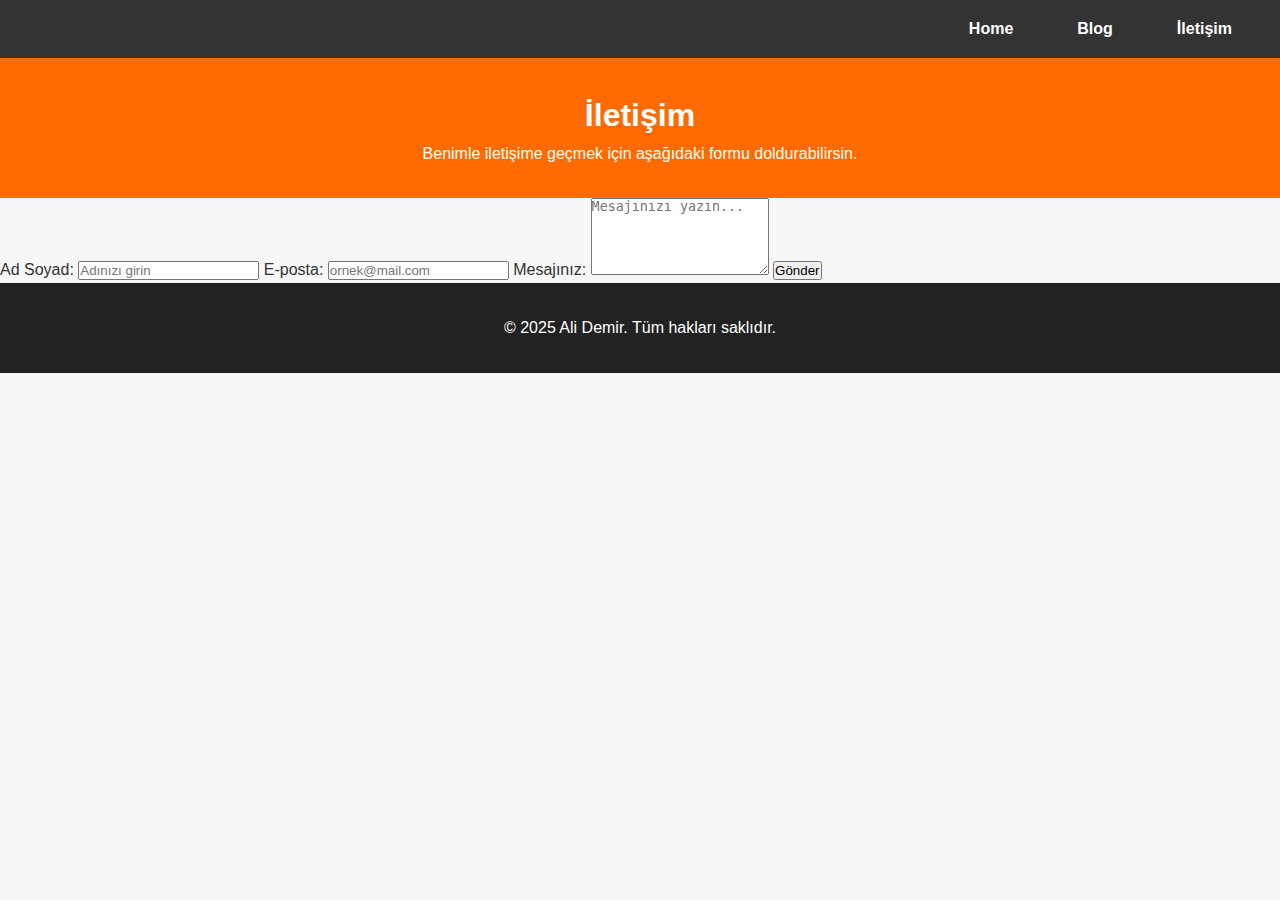
<file: iletisim.html>
<!DOCTYPE html>
<html lang="tr">
<head>
  <meta charset="UTF-8">
  <meta name="viewport" content="width=device-width, initial-scale=1.0">
  <title>İletişim | Ali Demir</title>
  <link rel="stylesheet" href="style.css">
</head>
<body>
  <nav class="main-navbar">
    <ul>
      <li><a href="index.html">Home</a></li>
      <li><a href="blog.html">Blog</a></li>
      <li><a href="iletisim.html" class="active">İletişim</a></li>
    </ul>
  </nav>

  <header class="page-header">
    <h1>İletişim</h1>
    <p>Benimle iletişime geçmek için aşağıdaki formu doldurabilirsin.</p>
  </header>

  <main class="contact-section">
    <form class="contact-form">
      <label>Ad Soyad:</label>
      <input type="text" placeholder="Adınızı girin" required>

      <label>E-posta:</label>
      <input type="email" placeholder="ornek@mail.com" required>

      <label>Mesajınız:</label>
      <textarea rows="5" placeholder="Mesajınızı yazın..." required></textarea>

      <button type="submit">Gönder</button>
    </form>
  </main>

  <footer>
    <p>© 2025 Ali Demir. Tüm hakları saklıdır.</p>
  </footer>
</body>
</html>
</file>
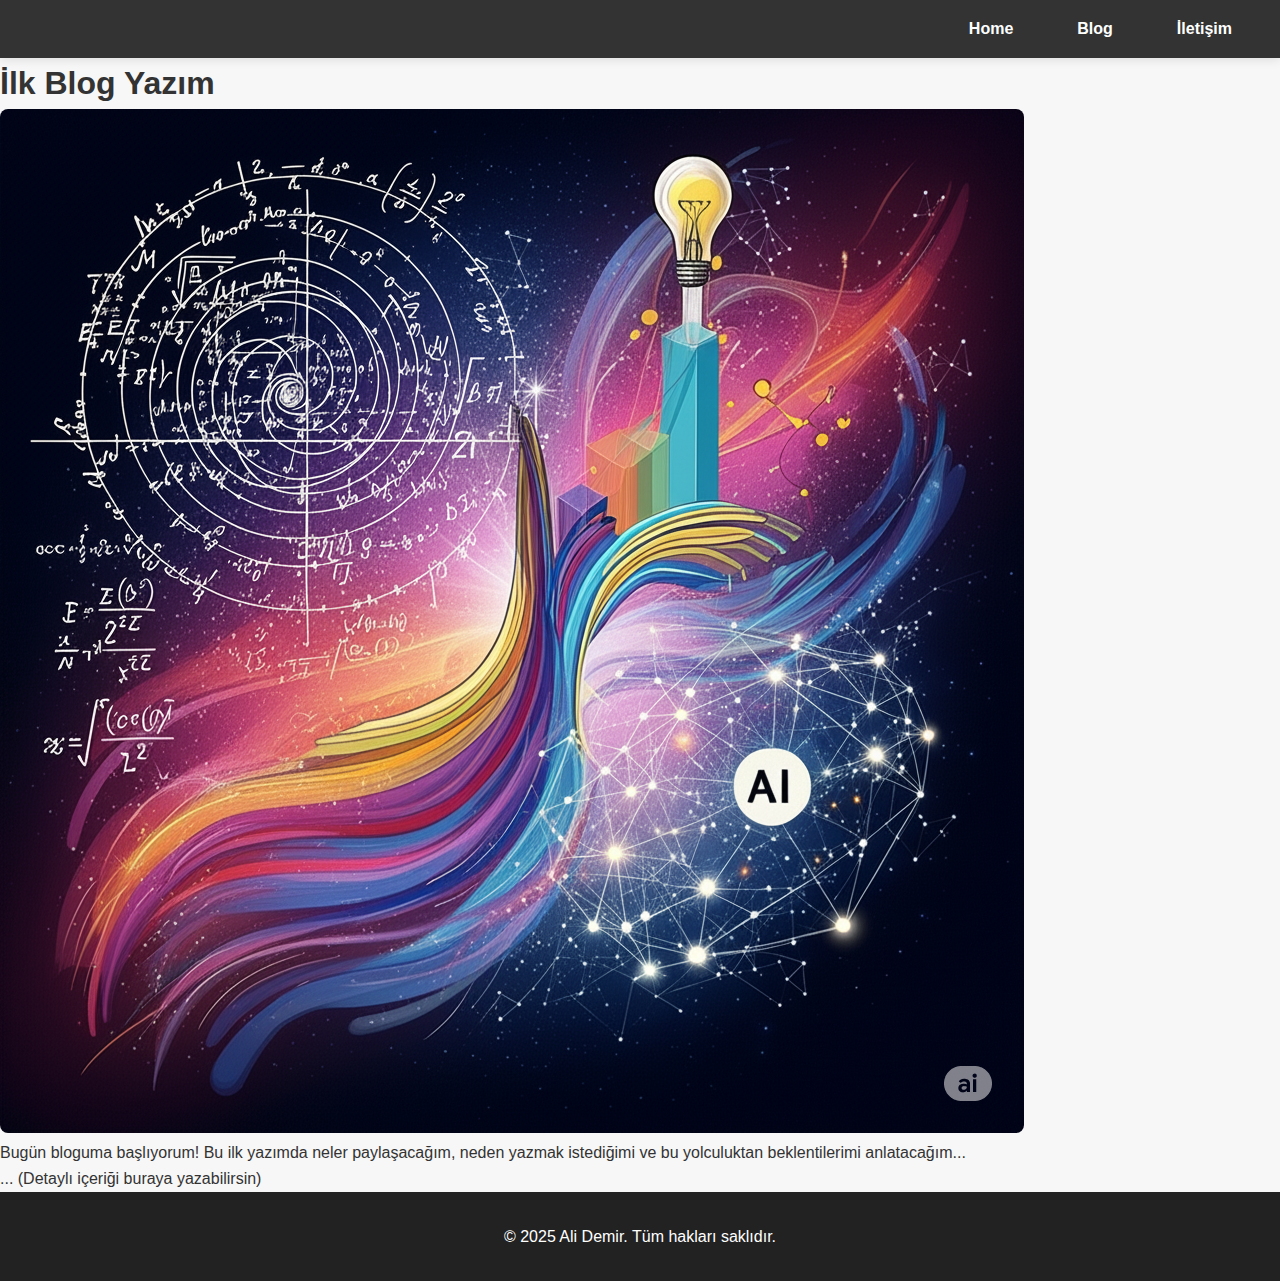
<file: Blog/blog1.html>
<!DOCTYPE html>
<html lang="tr">
<head>
  <meta charset="UTF-8">
  <meta name="viewport" content="width=device-width, initial-scale=1.0">
  <title>İlk Blog Yazım | Ali Demir</title>
  <link rel="stylesheet" href="../style.css">
</head>
<body>
  <nav class="main-navbar">
    <ul>
      <li><a href="../index.html">Home</a></li>
      <li><a href="../blog.html" class="active">Blog</a></li>
      <li><a href="../iletisim.html">İletişim</a></li>
    </ul>
  </nav>

  <main class="blog-detail">
    <h1>İlk Blog Yazım</h1>
    <img src="../img/blog1.png" alt="İlk Blog Görseli" style="max-width: 100%; border-radius: 8px;">
    <p>
      Bugün bloguma başlıyorum! Bu ilk yazımda neler paylaşacağım, neden yazmak istediğimi ve bu yolculuktan beklentilerimi anlatacağım...
    </p>
    <p>
      ... (Detaylı içeriği buraya yazabilirsin)
    </p>
  </main>

  <footer>
    <p>© 2025 Ali Demir. Tüm hakları saklıdır.</p>
  </footer>
</body>
</html>
</file>
<file: style.css>
* {
  margin: 0;
  padding: 0;
  box-sizing: border-box;
}

body {
  font-family: Arial, sans-serif;
  background: #f7f7f7;
  color: #333;
  line-height: 1.6;
}

header {
  background: #ff6b00;
  color: white;
  padding: 2rem;
  text-align: center;
}

.blog-container {
  display: grid;
  grid-template-columns: 1fr 1fr;
  gap: 2rem;
  padding: 2rem;
}

.blog-card {
  background: white;
  border-radius: 8px;
  box-shadow: 0 4px 8px rgba(0,0,0,0.1);
  overflow: hidden;
  transition: transform 0.3s;
}

.blog-card:hover {
  transform: translateY(-5px);
}

.blog-card img {
  width: 100%; /* Resmi kart genişliğine uydurur */
  height: 180px; /* Sabit yükseklik verir */
  object-fit: cover; /* Oranlı kırpma yapar */
  border-radius: 5px;
  margin-bottom: 10px;
  display: block;
}

.blog-card h2 {
  padding: 1rem;
  color: #ff6b00;
}

.blog-card p {
  padding: 0 1rem 1rem;
}

.blog-card a {
  display: block;
  padding: 1rem;
  text-decoration: none;
  color: #333;
  font-weight: bold;
}

footer {
  text-align: center;
  padding: 2rem;
  background: #222;
  color: white;
}

/* Mobil uyumlu */
@media (max-width: 768px) {
  .blog-container {
    grid-template-columns: 1fr;
  }
}


.profile-header {
  display: flex;
  align-items: center;
  gap: 2rem;
  background: #fff;
  padding: 2rem;
  box-shadow: 0 4px 10px rgba(0,0,0,0.1);
}

.profile-photo img {
  width: 120px;
  height: 120px;
  border-radius: 50%;
  object-fit: cover;
  border: 3px solid #ff6b00;
}

.profile-info h1 {
  font-size: 2rem;
  color: #333;
}

.profile-info p {
  margin: 0.5rem 0;
  color: #666;
}

.linkedin-button {
  display: inline-block;
  padding: 0.5rem 1rem;
  background-color: #0077b5;
  color: white;
  text-decoration: none;
  border-radius: 5px;
  font-weight: bold;
  transition: background 0.3s;
}

.linkedin-button:hover {
  background-color: #005983;
}

@media (max-width: 768px) {
  .profile-header {
    flex-direction: column;
    text-align: center;
  }
}

.main-navbar {
  background-color: #333;
  padding: 1rem 2rem;
  box-shadow: 0 2px 10px rgba(0, 0, 0, 0.1);
}

.main-navbar ul {
  list-style: none;
  display: flex;
  justify-content: right;
  gap: 2rem;
  margin: 0;
  padding: 0;
}

.main-navbar a {
  color: white;
  text-decoration: none;
  font-weight: bold;
  padding: 0.5rem 1rem;
  border-radius: 5px;
  transition: background 0.3s;
}

.main-navbar a:hover {
  background-color: #ff6b00;
}
</file>
